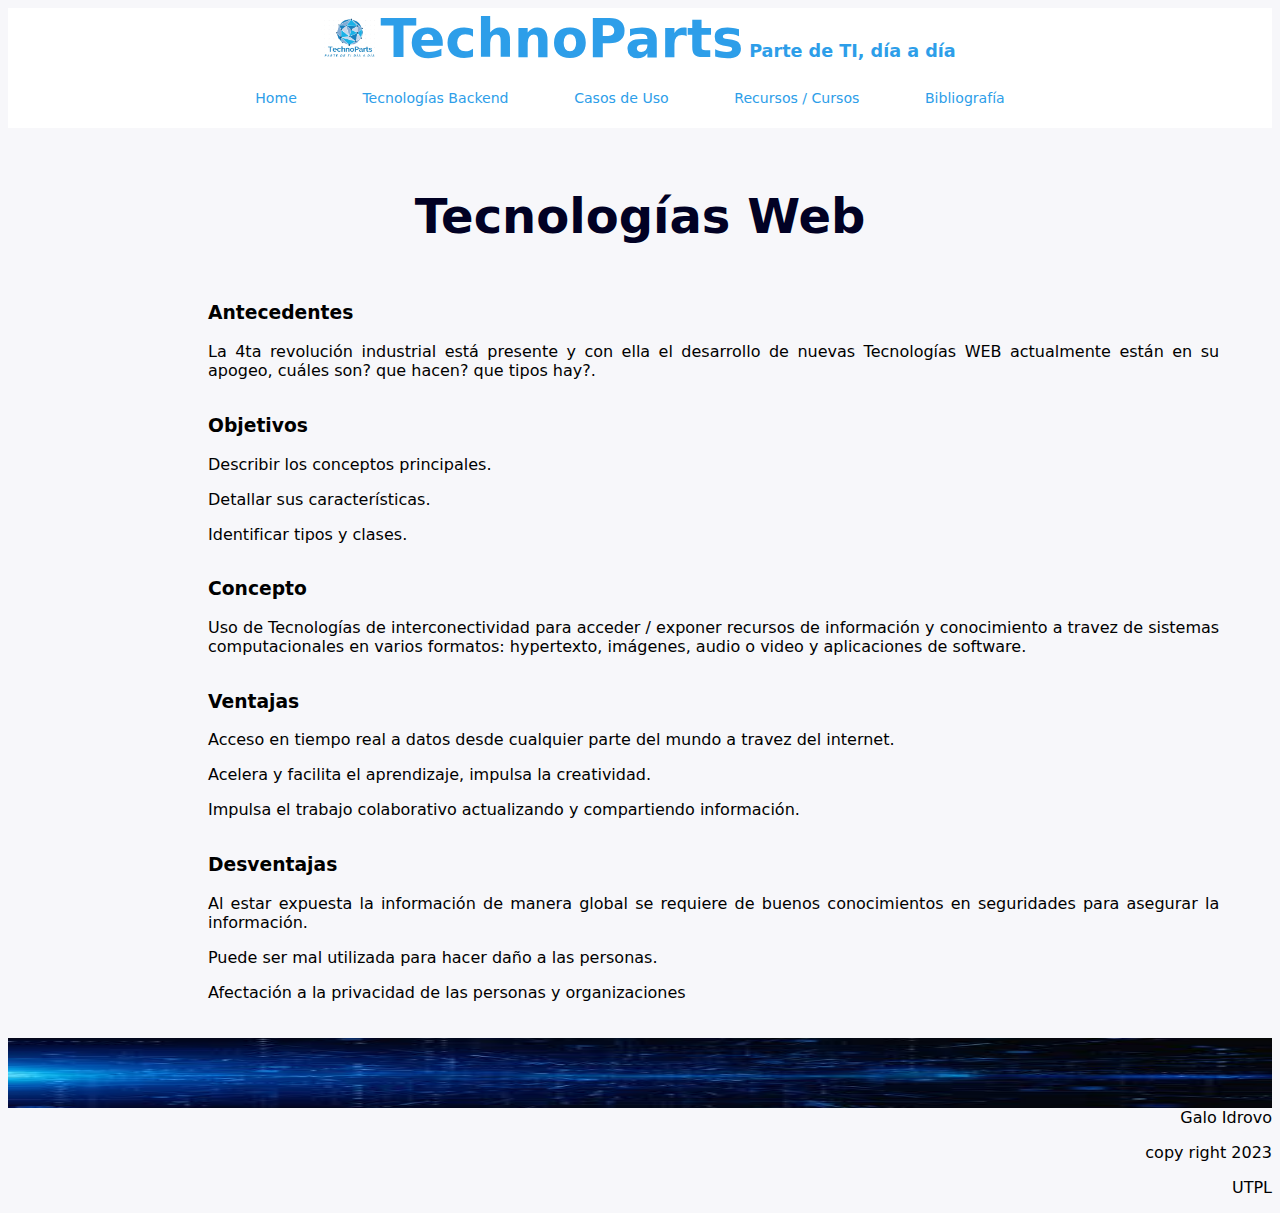
<file: index.html>
<!DOCTYPE html>
<html lang="es">
<head>
    <meta charset="UTF-8">
    <meta http-equiv="X-UA-Compatible" content="IE=edge">
    <meta name="viewport" content="width=device-width, initial-scale=1.0">
    <link rel="stylesheet" href="css/estilos.css">
    <title>Proyecto Tecnologìas Web - Tarea1</title>
</head>
<body>
    <header class="cabecera">
        <img src="img/Logo.PNG" alt="Logo de la Empresa">
        <span class="empresa">TechnoParts</span>
        <span class="slogan">Parte de TI, día a día</span>
        <nav>
            <ul>
              <li><a href="index.html">Home</a></li>
              <li><a href="backend.html">Tecnologías Backend</a></li>
              <li><a href="uso.html">Casos de Uso</a></li>
              <li><a href="recursos.html">Recursos / Cursos</a></li>
              <li><a href="bibliografia.html">Bibliografía</a></li>
            </ul>
        </nav>
    </header>
    <h2 class="titulo">Tecnologías Web</h2>
    <section>
            <aside class="parrafo">
                <h3>Antecedentes</h3>
                <p>La 4ta revolución industrial está presente y con ella el desarrollo de nuevas Tecnologías WEB actualmente están en su apogeo, cuáles son? que hacen? que tipos hay?.</p>
            </aside>
            <aside class="parrafo">
                <h3>Objetivos</h3>
                <p>Describir los conceptos principales.</p>
                <p>Detallar sus características.</p>
                <p>Identificar tipos y clases.</p>
            </aside> 
    </section>
        <section>          
                <aside class="parrafo">
                    <h3>Concepto</h3>
                    <p>Uso de Tecnologías de interconectividad para acceder / exponer  recursos de información y conocimiento a travez de sistemas computacionales en varios formatos: hypertexto, imágenes, audio o video y aplicaciones de software.</p> 
                </aside>
        </section>
    <section>
        <aside class="parrafo">
            <h3>Ventajas</h3>
            <p>Acceso en tiempo real a datos desde cualquier parte del mundo a travez del internet.</p>
            <p>Acelera y facilita el aprendizaje, impulsa la creatividad.</p>
            <p>Impulsa el trabajo colaborativo actualizando y compartiendo información.</p>
        </aside>
        <aside class="parrafo">
            <h3>Desventajas</h3>
            <p>Al estar expuesta la información de manera global se requiere de buenos conocimientos en seguridades para asegurar la información.</p>
            <p>Puede ser mal utilizada para hacer daño a las personas. </p>
            <p>Afectación a la privacidad de las personas y organizaciones</p>
        </aside>
    </section>
    <section>
        <aside>
            <img class="pie" src="img/pie1.jpg" alt="base1">
        </aside>
    </section>
    <footer class="footer">
        <p>Galo Idrovo </p>
        <p>copy right 2023</p>
        <p>UTPL</p>
    </footer>
</body>
</html>
</file>
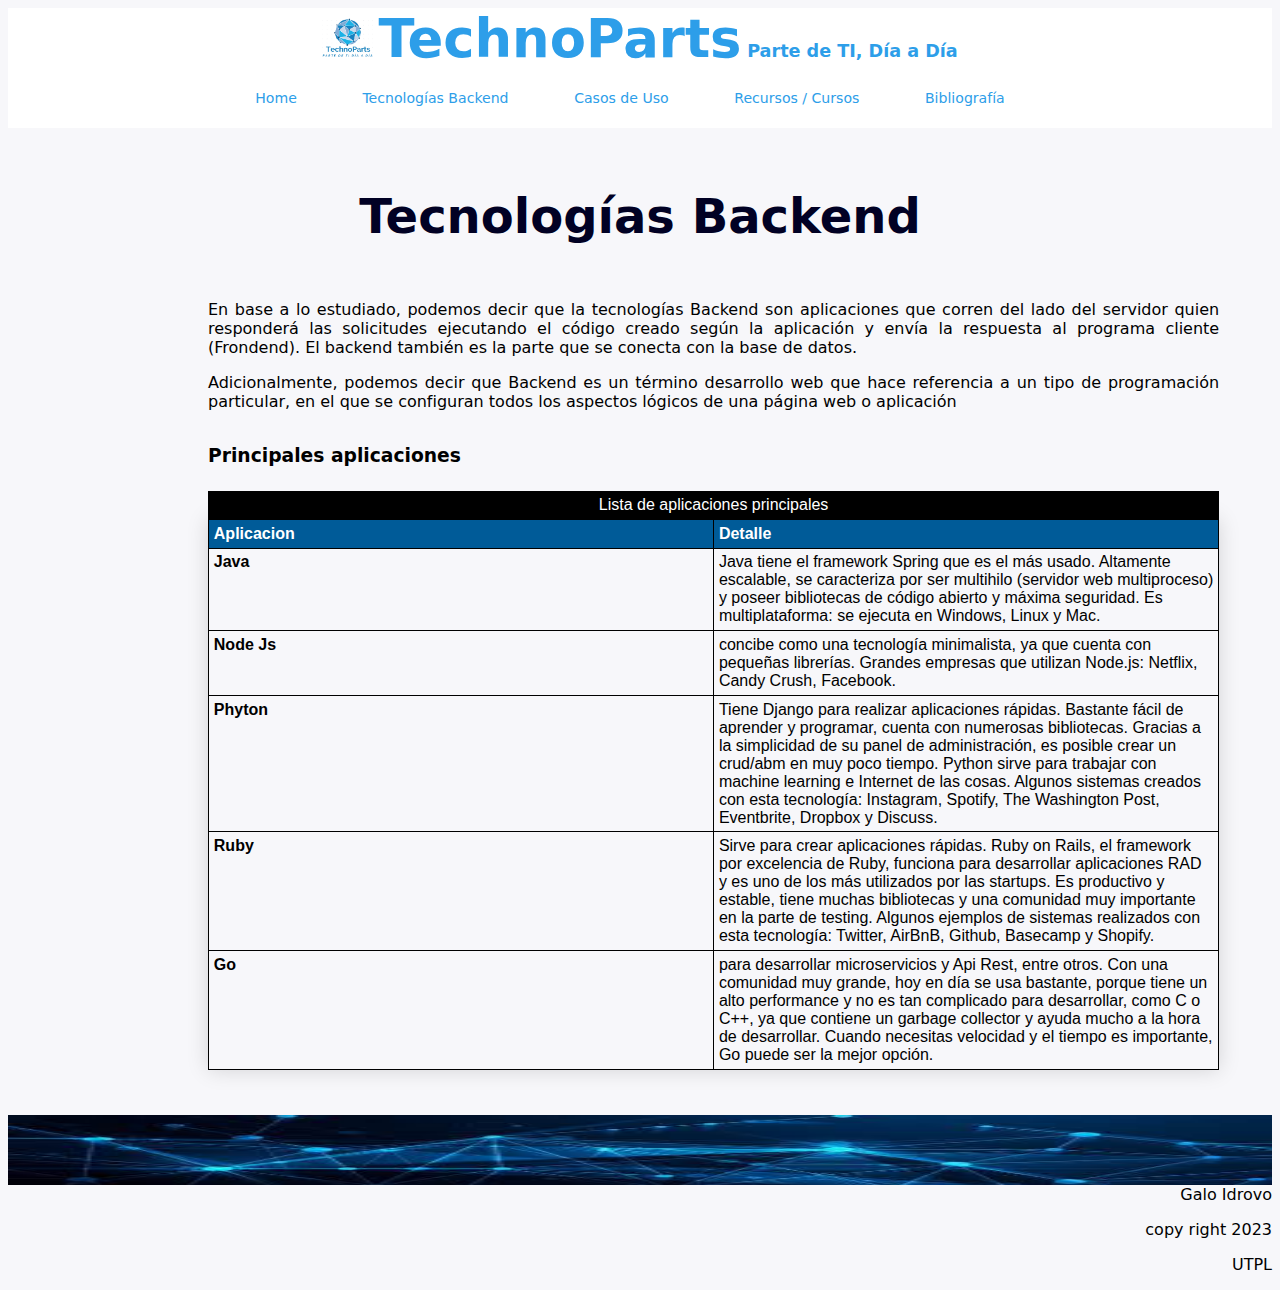
<file: backend.html>
<!DOCTYPE html>
<html lang="es">
<head>
    <meta charset="UTF-8">
    <meta http-equiv="X-UA-Compatible" content="IE=edge">
    <meta name="viewport" content="width=device-width, initial-scale=1.0">
    <link rel="stylesheet" href="css/estilos.css">
    <title>Document</title>
</head>
<body>
    <header class="cabecera">
        <img src="img/Logo.PNG" alt="Logo de la Empresa">
        <span class="empresa">TechnoParts</span>
        <span class="slogan">Parte de TI, Día a Día</span>
        <nav>
            <ul>
              <li><a href="index.html">Home</a></li>
              <li><a href="backend.html">Tecnologías Backend</a></li>
              <li><a href="uso.html">Casos de Uso</a></li>
              <li><a href="recursos.html">Recursos / Cursos</a></li>
              <li><a href="bibliografia.html">Bibliografía</a></li>
            </ul>
        </nav>
    </header>
    <section>
        <h2 class="titulo">Tecnologías Backend</h2>
        <article>
            <aside class="parrafo">
                <p>
                    En base a lo estudiado, podemos decir que la tecnologías Backend son aplicaciones que corren del lado del servidor quien responderá las solicitudes ejecutando el código creado según la aplicación y envía la respuesta al programa cliente (Frondend). El backend también es la parte que se conecta con la base de datos. 
                 </p>
                <p>
                    Adicionalmente, podemos decir que Backend es un término desarrollo web que hace referencia a un tipo de programación particular, en el que se configuran todos los aspectos lógicos de una página web o aplicación
                </p>
            </aside>

            <aside  class="parrafo">
                <h3>Principales aplicaciones</h3>
                <table class="table">
                    <caption>Lista de aplicaciones principales</caption>
                    <thead>
                        <tr>
                            <th>Aplicacion</th>
                            <th>Detalle</th>
                        </tr>
                    </thead>
                    <tr>
                        <td><b>Java</b></td>
                        <td>Java tiene el framework Spring que es el más usado. Altamente escalable, se caracteriza por ser multihilo (servidor web multiproceso) y poseer bibliotecas de código abierto y máxima seguridad. Es multiplataforma: se ejecuta en Windows, Linux y Mac.</td>
                    </tr>
                    <tr>
                        <td><b>Node Js</b></td>
                        <td>concibe como una tecnología minimalista, ya que cuenta con pequeñas librerías. Grandes empresas que utilizan Node.js: Netflix, Candy Crush, Facebook.</td>
                    </tr>
                    <tr>
                        <td><b>Phyton</b></td>
                        <td>Tiene Django para realizar aplicaciones rápidas. Bastante fácil de aprender y programar, cuenta con numerosas bibliotecas. Gracias a la simplicidad de su panel de administración, es posible crear un crud/abm en muy poco tiempo. Python sirve para trabajar con machine learning e Internet de las cosas. Algunos sistemas creados con esta tecnología: Instagram, Spotify, The Washington Post, Eventbrite, Dropbox y Discuss.</td>
                    </tr>
                    <tr>
                        <td><b>Ruby</b></td>
                        <td>Sirve para crear aplicaciones rápidas. Ruby on Rails, el framework por excelencia de Ruby, funciona para desarrollar aplicaciones RAD y es uno de los más utilizados por las startups. Es productivo y estable, tiene muchas bibliotecas y una comunidad muy importante en la parte de testing. Algunos ejemplos de sistemas realizados con esta tecnología: Twitter, AirBnB, Github, Basecamp y Shopify.</td>
                    </tr>
                    <tr>
                        <td><b>Go</b></td>
                        <td>para desarrollar microservicios y Api Rest, entre otros. Con una comunidad muy grande, hoy en día se usa bastante, porque tiene un alto performance y no es tan complicado para desarrollar, como C o C++, ya que contiene un garbage collector y ayuda mucho a la hora de desarrollar. Cuando necesitas velocidad y el tiempo es importante, Go puede ser la mejor opción.</td>
                    </tr>
                </table>
            </aside>

            
        </article>
        <section>
            <aside>
                <img class="pie" src="img/pie2.jpeg" alt="base1">
            </aside>
        </section>
        <footer class="footer">
            <p>Galo Idrovo </p>
            <p>copy right 2023</p>
            <p>UTPL</p>
        </footer>
    
</body>
</html>
</file>
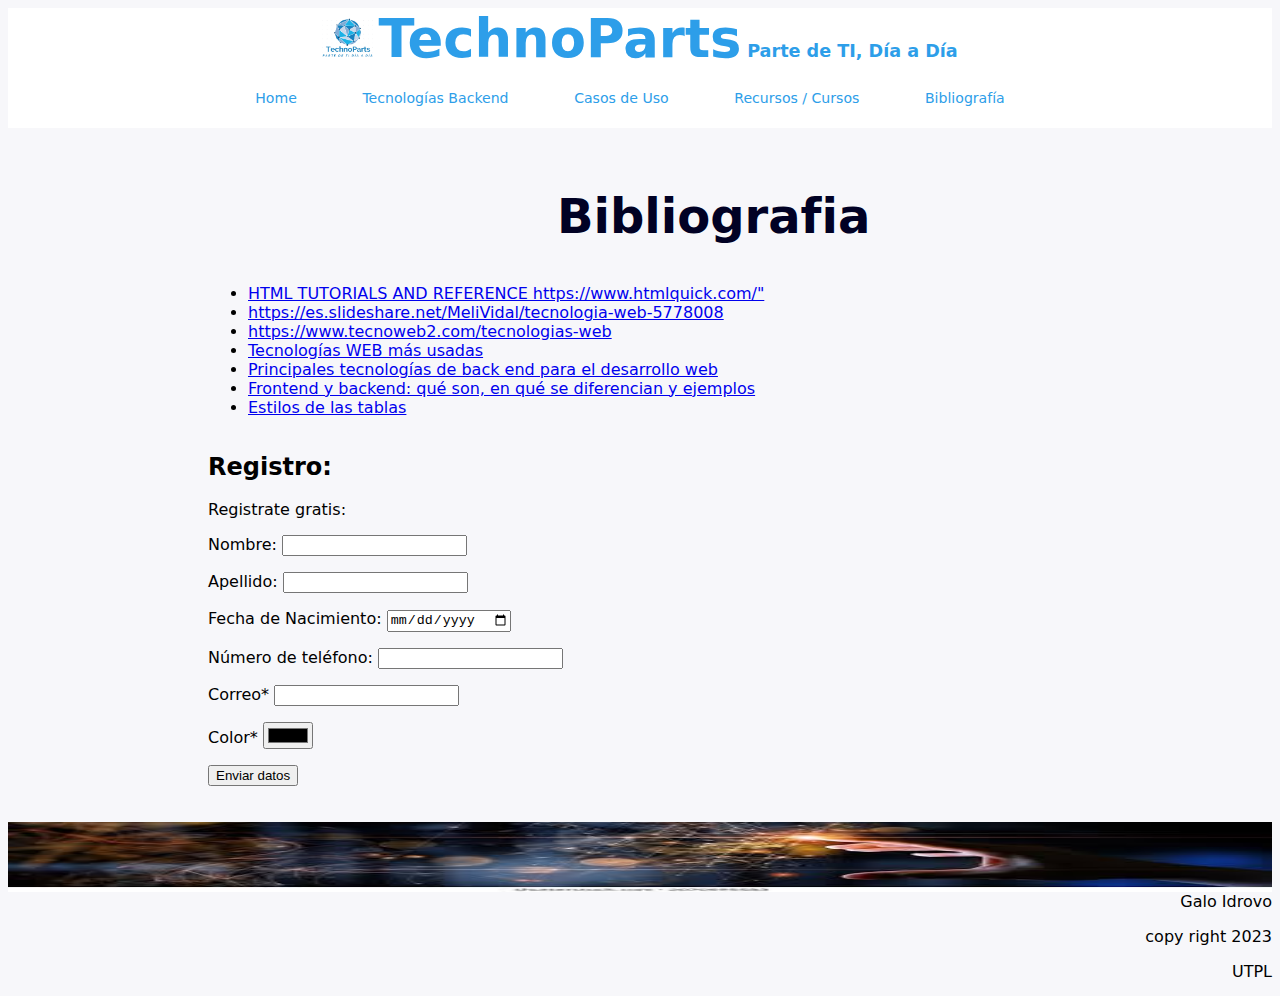
<file: bibliografia.html>
<!DOCTYPE html>
<html lang="es">
<head>
    <meta charset="UTF-8">
    <meta http-equiv="X-UA-Compatible" content="IE=edge">
    <meta name="viewport" content="width=device-width, initial-scale=1.0">
    <link rel="stylesheet" href="css/estilos.css">
    <title>Document</title>
</head>
<body>
    <header class="cabecera">
        <img src="img/Logo.PNG" alt="Logo de la Empresa">
        <span class="empresa">TechnoParts</span>
        <span class="slogan">Parte de TI, Día a Día</span>
        <nav>
            <ul>
              <li><a href="index.html">Home</a></li>
              <li><a href="backend.html">Tecnologías Backend</a></li>
              <li><a href="uso.html">Casos de Uso</a></li>
              <li><a href="recursos.html">Recursos / Cursos</a></li>
              <li><a href="bibliografia.html">Bibliografía</a></li>
            </ul>
        </nav>
    </header>
    <section>
        <aside class="parrafo">
            <h2 class="titulo">Bibliografia</h2>
            <ul>
                <li><a href="https://www.htmlquick.com/"target="_blanck">HTML TUTORIALS AND REFERENCE https://www.htmlquick.com/"</a></li>
                <li><a href="https://es.slideshare.net/MeliVidal/tecnologia-web-5778008 "target="_blanck">https://es.slideshare.net/MeliVidal/tecnologia-web-5778008</a></li>
                <li><a href="https://www.tecnoweb2.com/tecnologias-web"target="_blanck">https://www.tecnoweb2.com/tecnologias-web</a></li>
                <li><a href="https://www.proun.es/blog/tecnologias-web-actuales/#:~:text=Las%20tecnolog%C3%ADas%20web%20avanzan%20r%C3%A1pidamente,la%20web%20en%20el%20servidor."target="_blanck">Tecnologías WEB más usadas</a></li>
                <li><a href="https://www.mytaskpanel.com/tecnologias-back-end-desarrollo-web/"target="_blanck">Principales tecnologías de back end para el desarrollo web</a></li>
                <li><a href="https://blog.hubspot.es/website/frontend-y-backend"target="_blanck">Frontend y backend: qué son, en qué se diferencian y ejemplos</a></li>
                <li><a href="https://mosaic.uoc.edu/ac/le/es/m6/ud7/index.html"target="_blanck">Estilos de las tablas</a></li>
            </ul>
        </aside>
    </section>
    <section>
        <aside class="parrafo">
            <h2>Registro:</h2>
            <span>Registrate gratis:</span>
            <form action="https://www.utpl.edu.ec" method="post" target="_blank">
                <p>Nombre: <input type="text" name="nombre"></p>
                <p>Apellido: <input type="text" name="apellido"></p>
                <p>Fecha de Nacimiento: <input type="date" name="fecha"></p>
                <p>Número de teléfono: <input type="text" name="telefono"> </p>
                <p>Correo* <input type="email" name="email" required></p>
                <p>Color* <input type="color" name="color" required></p>
                <p><input type="submit" value="Enviar datos"></p>
            </form>
        </aside>
    </section>
    <section>
        <aside>
            <img class="pie" src="img/pie3.jpeg" alt="base1">
        </aside>
    </section>
    <footer class="footer">
        <p>Galo Idrovo </p>
        <p>copy right 2023</p>
        <p>UTPL</p>
    </footer>
</body>
</html>
</file>
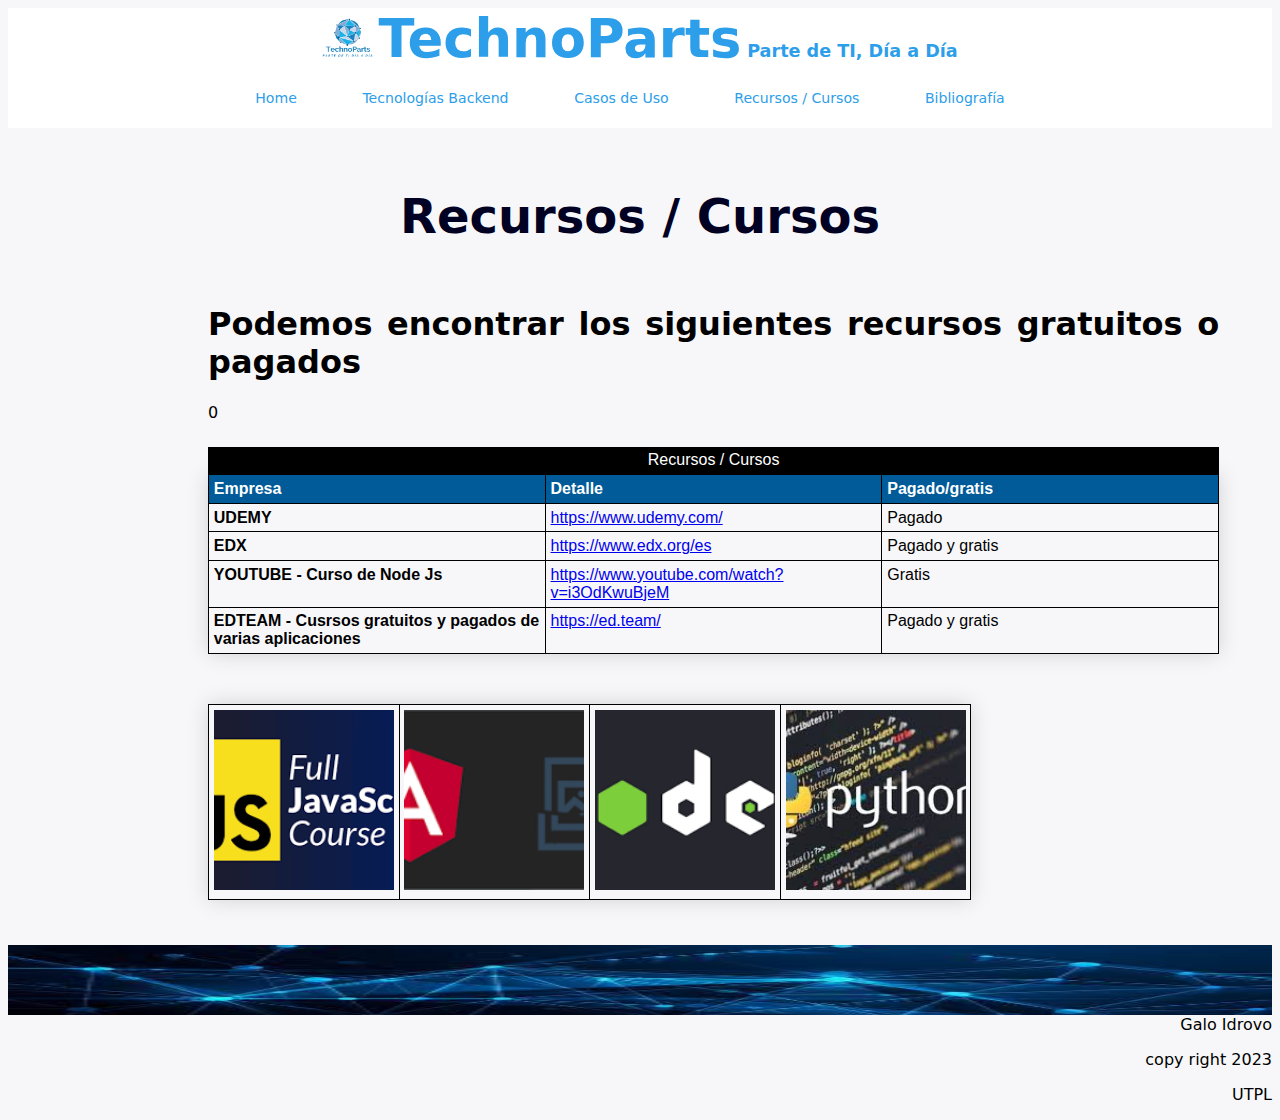
<file: recursos.html>
<!DOCTYPE html>
<html lang="es">
<head>
    <meta charset="UTF-8">
    <meta http-equiv="X-UA-Compatible" content="IE=edge">
    <meta name="viewport" content="width=device-width, initial-scale=1.0">
    <link rel="stylesheet" href="css/estilos.css">
    <title>Document</title>
</head>
<body>
    <header class="cabecera">
        <img src="img/Logo.PNG" alt="Logo de la Empresa">
        <span class="empresa">TechnoParts</span>
        <span class="slogan">Parte de TI, Día a Día</span>
        <nav>
            <ul>
              <li><a href="index.html">Home</a></li>
              <li><a href="backend.html">Tecnologías Backend</a></li>
              <li><a href="uso.html">Casos de Uso</a></li>
              <li><a href="recursos.html">Recursos / Cursos</a></li>
              <li><a href="bibliografia.html">Bibliografía</a></li>
            </ul>
        </nav>
    </header>
    <section>
        <h2 class="titulo">Recursos / Cursos</h2>
        <article>
            <aside class="parrafo">
            <h1>Podemos encontrar los siguientes recursos gratuitos o pagados</h1>
            <table class="table">
                <caption> Recursos / Cursos</caption>
                <thead>
                    <tr>
                        <th>Empresa</th>
                        <th>Detalle</th>
                        <th>Pagado/gratis</th>
                    </tr>
                </thead>
                <tr>
                    <td><b>UDEMY</b></td>
                    <td><a href="https://www.udemy.com/"target="_blanck">https://www.udemy.com/</a> </td>
                    <td>Pagado</td>
                </tr>
                <tr>
                    <td><b>EDX</b></td>
                    <td><a href="https://www.edx.org/es"target="_blanck">https://www.edx.org/es</a></td>
                    <td>Pagado y gratis</td>
                </tr>
                <tr>
                    <td><b>YOUTUBE - Curso de Node Js</b></td>
                    <td><a href="https://www.youtube.com/watch?v=i3OdKwuBjeM"target="_blanck">https://www.youtube.com/watch?v=i3OdKwuBjeM</a></td>
                    <td>Gratis</td>
        0        </tr>
                <tr>
                    <td><b>EDTEAM - Cusrsos gratuitos y pagados de varias aplicaciones</b></td>
                    <td><a href="https://ed.team/"target="_blanck">https://ed.team/</a></td>
                    <td>Pagado y gratis</td>
                </tr>
            </table>
        </aside>
        <aside class="parrafo">
            <table class="table">
                <tr>
                    <td>
                        <img class="img-normalizada" src="img/javascript.png" alt="">
                    </td>
                    <td>
                        <img class="img-normalizada" src="img/angular.png" alt="">
                    </td>
                    <td>
                        <img class="img-normalizada" src="img/nodejs.png" alt="">
                    </td>
                    <td>
                        <img class="img-normalizada" src="img/phyton.jpg" alt="">
                    </td>
                </tr>
            </table>
        </aside>
        </article>
        
    </section>
    <section>
        <aside>
            <img class="pie" src="img/pie2.jpeg" alt="base1">
        </aside>
    </section>
    <footer class="footer">
        <p>Galo Idrovo </p>
        <p>copy right 2023</p>
        <p>UTPL</p>
    </footer>
</body>
</html>
</file>
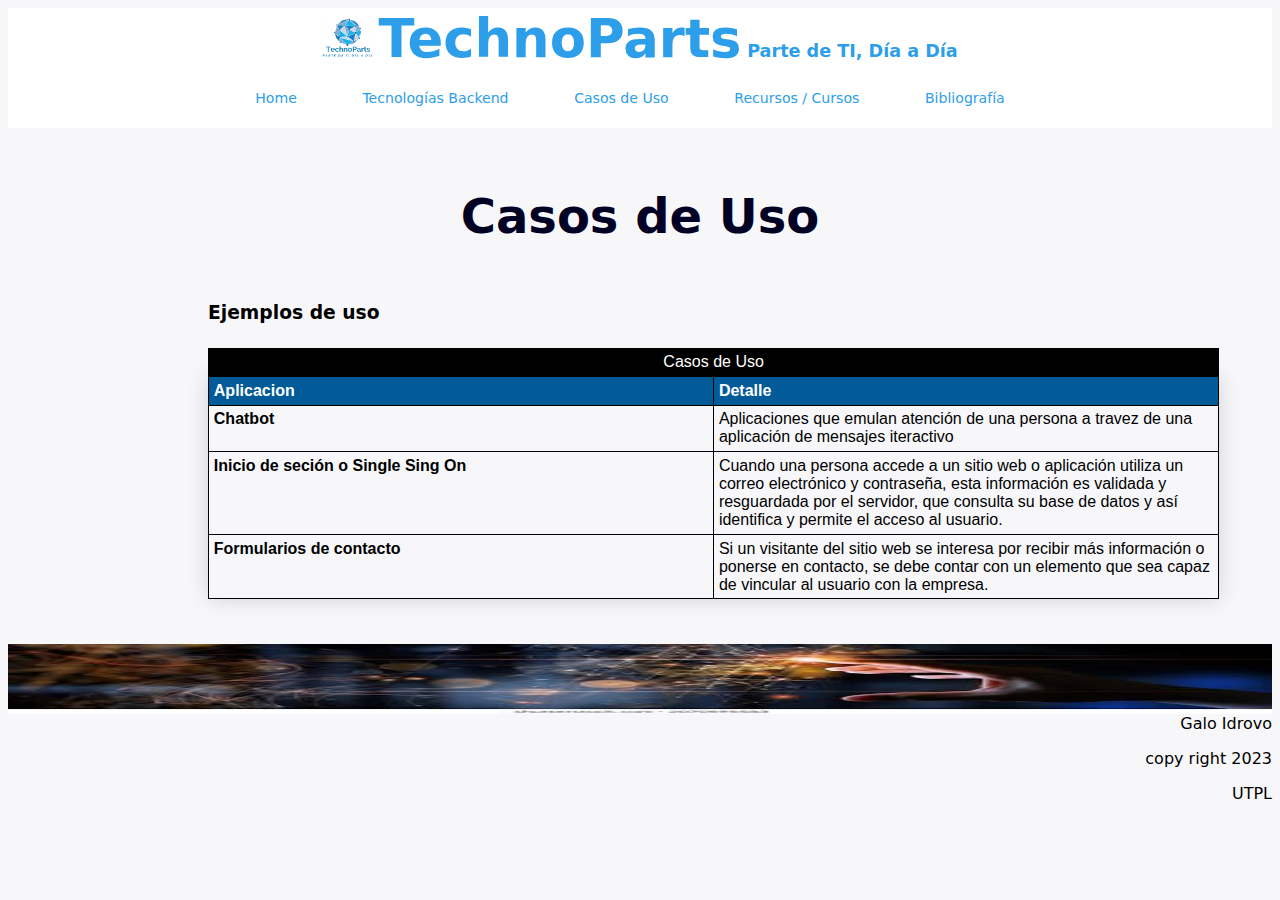
<file: uso.html>
<!DOCTYPE html>
<html lang="es">
<head>
    <meta charset="UTF-8">
    <meta http-equiv="X-UA-Compatible" content="IE=edge">
    <meta name="viewport" content="width=device-width, initial-scale=1.0">
    <link rel="stylesheet" href="css/estilos.css">
    <title>Document</title>
</head>
<body>
    <header class="cabecera">
        <img src="img/Logo.PNG" alt="Logo de la Empresa">
        <span class="empresa">TechnoParts</span>
        <span class="slogan">Parte de TI, Día a Día</span>
        <nav>
            <ul>
              <li><a href="index.html">Home</a></li>
              <li><a href="backend.html">Tecnologías Backend</a></li>
              <li><a href="uso.html">Casos de Uso</a></li>
              <li><a href="recursos.html">Recursos / Cursos</a></li>
              <li><a href="bibliografia.html">Bibliografía</a></li>
            </ul>
        </nav>
    </header>
    <section>
        <h2 class="titulo">Casos de Uso</h2>
        <aside class="parrafo">
            <article>
                <h3><b>Ejemplos de uso</b></h3>
                <table class="table">
                    <caption>Casos de Uso</caption>
                    <thead>
                        <tr>
                            <th>Aplicacion</th>
                            <th>Detalle</th>
                        </tr>
                    </thead>
                    <tr>
                        <td><b>Chatbot</b></td>
                        <td>Aplicaciones que emulan atención de una persona a travez de una aplicación de mensajes iteractivo</td>
                    </tr>
                    <tr>
                        <td><b>Inicio de seción  o Single Sing On</b></td>
                        <td>Cuando una persona accede a un sitio web o aplicación utiliza un correo electrónico y contraseña, esta información es validada y resguardada por el servidor, que consulta su base de datos y así identifica y permite el acceso al usuario.</td>
                    </tr>
                    <tr>
                        <td><b>Formularios de contacto</b></td>
                        <td>Si un visitante del sitio web se interesa por recibir más información o ponerse en contacto, se debe contar con un elemento que sea capaz de vincular al usuario con la empresa. </td>
                    </tr>
                </table>
            </article>
    </aside>
    </section>
    <section>
        <aside>
            <img class="pie" src="img/pie3.jpeg" alt="base1">
        </aside>
    </section>
    <footer class="footer">
        <p>Galo Idrovo </p>
        <p>copy right 2023</p>
        <p>UTPL</p>
    </footer>
</body>
</html>
</file>
<file: css/estilos.css>
body {
    background-color: #f7f7fa;
}
.cabecera {
    background-color: hsl(0, 0%, 100%);
    height: 120px;
    font-size: 1.1em;
    color: #468fc0;
    font-family: system-ui, -apple-system, BlinkMacSystemFont, 'Segoe UI', Roboto, Oxygen, Ubuntu, Cantarell, 'Open Sans', 'Helvetica Neue', sans-serif;
    text-align: center;
}
.cabecera img {
    float: unset;
    width: 4%;

}
.empresa {
    font-size: 3em;
    color: #2d9ee9;
    font-family: system-ui, -apple-system, BlinkMacSystemFont, 'Segoe UI', Roboto, Oxygen, Ubuntu, Cantarell, 'Open Sans', 'Helvetica Neue', sans-serif;
    font-weight: bold;
    float: unset;
}

.slogan {
    font-size: 1em;
    color: #2d9ee9;
    font-family: system-ui, -apple-system, BlinkMacSystemFont, 'Segoe UI', Roboto, Oxygen, Ubuntu, Cantarell, 'Open Sans', 'Helvetica Neue', sans-serif;
    font-weight: bold;
    float: unset;
}

.titulo {
    font-size: 3em;
    color: #010124;
    font-family: system-ui, -apple-system, BlinkMacSystemFont, 'Segoe UI', Roboto, Oxygen, Ubuntu, Cantarell, 'Open Sans', 'Helvetica Neue', sans-serif;
    font-weight: bold;
    text-align: center;
    padding-top: 20px;
}

nav {
    float: unset;
}

nav ul {
    list-style: none;
}
nav ul li{
    display:inline-block;
}
nav ul li a{
    font-size: 0.80em;
    color: #2d9ee9;
    text-decoration: none;
    padding-right: 60px;
}
nav ul li a:hover{
    font-size: 0.90em;
    text-decoration: underline;
    padding-right: 60px;   
}

.secciones {
    clear: both;
    width:fit-content;
    padding: 20px;
    display: flex;
    justify-content: space-around;
    align-items:stretch;
}

.parte1 {
    clear: both;
    float: left;
    width: 40%;
    padding-left: 200px;
    padding-right: 20px;
    text-align: justify;
    font-family: system-ui, -apple-system, BlinkMacSystemFont, 'Segoe UI', Roboto, Oxygen, Ubuntu, Cantarell, 'Open Sans', 'Helvetica Neue', sans-serif;

}

.parte2 {
    float: left;
    width: 40%;
    padding-left: 50px;
    padding-right: 20px;
    text-align: justify;
    font-family: system-ui, -apple-system, BlinkMacSystemFont, 'Segoe UI', Roboto, Oxygen, Ubuntu, Cantarell, 'Open Sans', 'Helvetica Neue', sans-serif;

}

.parte3 {
    float: left;
    width: 20%;
    padding-left: 20px;
    padding-right: 20px;
    text-align: justify;
    font-family: system-ui, -apple-system, BlinkMacSystemFont, 'Segoe UI', Roboto, Oxygen, Ubuntu, Cantarell, 'Open Sans', 'Helvetica Neue', sans-serif;

}

.parte4 {
    float: left;
    width: 20%;
    padding-right: 20px;
    text-align: justify;
    font-family: system-ui, -apple-system, BlinkMacSystemFont, 'Segoe UI', Roboto, Oxygen, Ubuntu, Cantarell, 'Open Sans', 'Helvetica Neue', sans-serif;

}

.parrafo {
    clear: both;
    float: left;
    width: 80%;
    padding-left: 200px;
    padding-right: 20px;
    text-align: justify;
    font-family: system-ui, -apple-system, BlinkMacSystemFont, 'Segoe UI', Roboto, Oxygen, Ubuntu, Cantarell, 'Open Sans', 'Helvetica Neue', sans-serif;


}

.footer {
    clear:both;
    text-align: right;
    font-family: system-ui, -apple-system, BlinkMacSystemFont, 'Segoe UI', Roboto, Oxygen, Ubuntu, Cantarell, 'Open Sans', 'Helvetica Neue', sans-serif;
}

img.pie{
    clear:both;
    width: 100%;
    height: 70px;
    float: right;
    padding-top: 20px;
}

img.img-normalizada{
	width: 180px;
	height:180px;
	object-fit: cover;
}


 .table { 
    border-collapse: collapse; 
    align-items: center;
    margin: 25px 0; 
    font-size: 1em; 
    font-family: sans-serif; 
    min-width: 450px; 
    box-shadow: 0 0 20px rgba(0, 0, 0, 0.15); 
}
.table caption {
    padding: 0.3em;
    color: #fff;
     background: #000;
 }
.table thead{ 
    background-color: #005b98; 
    color: #ffffff; 
    text-align: center; 
}

.table th, .table td {
    width: 25%;
    text-align: left;
    vertical-align: top;
    border: 1px solid #000;
    border-collapse: collapse;
    padding: 0.3em;
    caption-side: bottom;
 }
</file>
